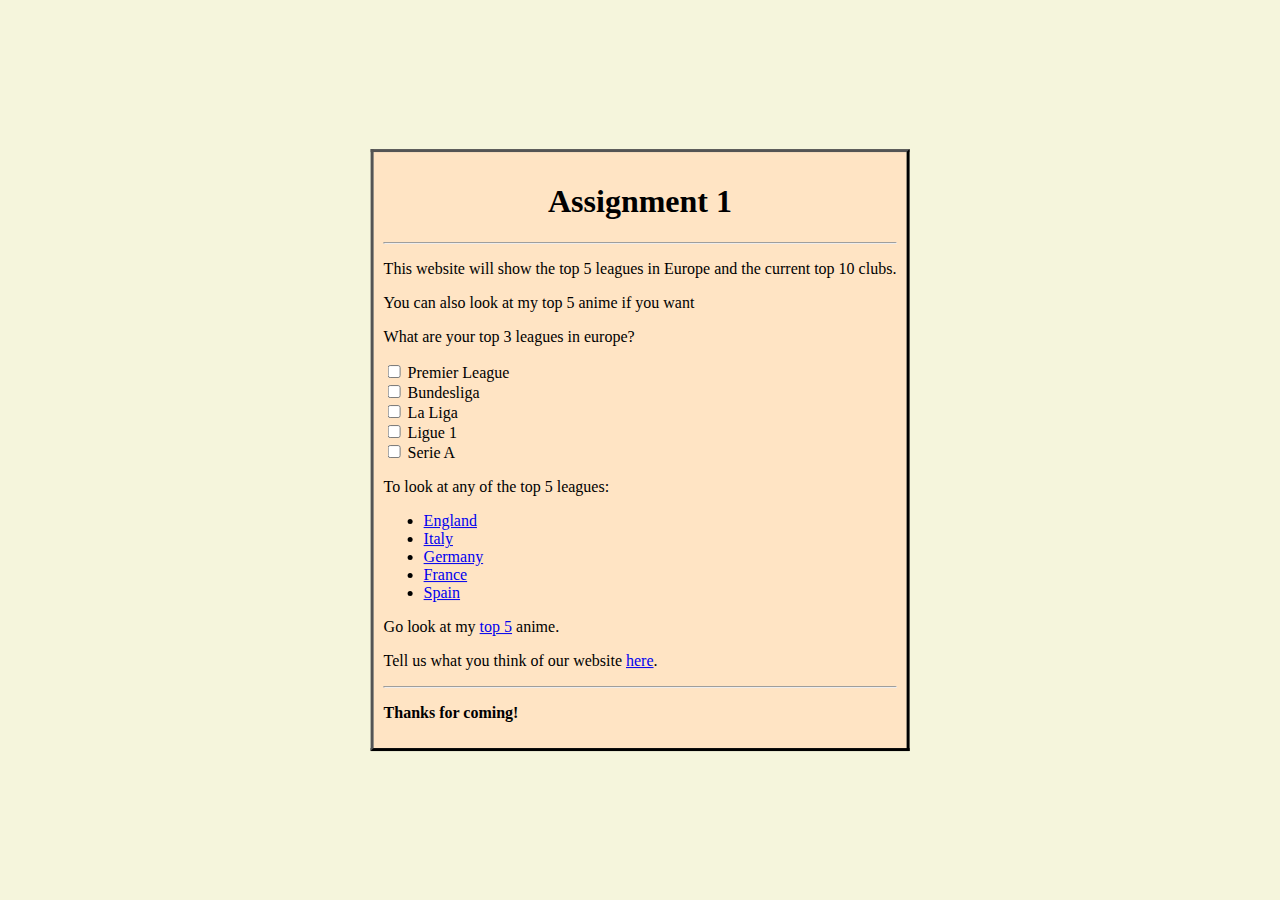
<file: Assignment1/index.html>
<!DOCTYPE html>
<html>

<head>
    <meta charset="utf-8">
    <title>Home</title>
    <link rel="stylesheet" type="text/css" href="styles.css">
</head>

<body>
<div>
    <h1>Assignment 1</h1>
    <hr>
    <p>This website will show the top 5 leagues in Europe and the current top 10 clubs.</p>
    <p>You can also look at my top 5 anime if you want</p>
    <p>What are your top 3 leagues in europe?</p>
    <form>
	<input type="checkbox" id="prem" name="prem" value="Prem">
	<label for="prem">Premier League</label><br>
	<input type="checkbox" id="bund" name="bund" value="Bund">
	<label for="bund">Bundesliga</label><br>
	<input type="checkbox" id="liga" name="liga" value="Liga">
	<label for="liga">La Liga</label><br>
	<input type="checkbox" id="lig" name="lig" value="Ligue 1">
	<label for="lig">Ligue 1</label><br>
	<input type="checkbox" id="serie" name="serie" value="Serie A">
	<label for="serie">Serie A</label><br>
    </form>
    <p>To look at any of the top 5 leagues: </p>
    <ul>
        <li class="eng"><a href="england.html">England</a></li>
        <li class="ita"><a href="italy.html">Italy</a></li>
        <li class="ger"><a href="germany.html">Germany</a></li>
        <li class="fra"><a href="france.html">France</a></li>
        <li class="spa"><a href="spain.html">Spain</a></li>
    </ul>
    <p>Go look at my <a href="anime.html">top 5</a> anime.</p>
    <p>Tell us what you think of our website <a href="form.html"> here</a>.</p>
    <hr>
    <p><strong>Thanks for coming!</strong></p>
</div>
</body>

</html>
</file>
<file: Assignment1/styles.css>
h1 {
    text-align: center;
    
}

img {
    display: block;
    margin-left: auto;
    margin-right: auto;
}

body {
    background-color: beige;
    
}

div {
    background-color: bisque;
    size: 50%;
    border: 5px;
    padding: 10px;
    font-size: medium;
    position: absolute;
    top: 50%;
    left: 50%;
    transform: translate(-50%,-50%);
    outline-style: outset;
}

th, td {
	padding-right: 10px;
}

.style {
	text-align: center;
}
</file>
